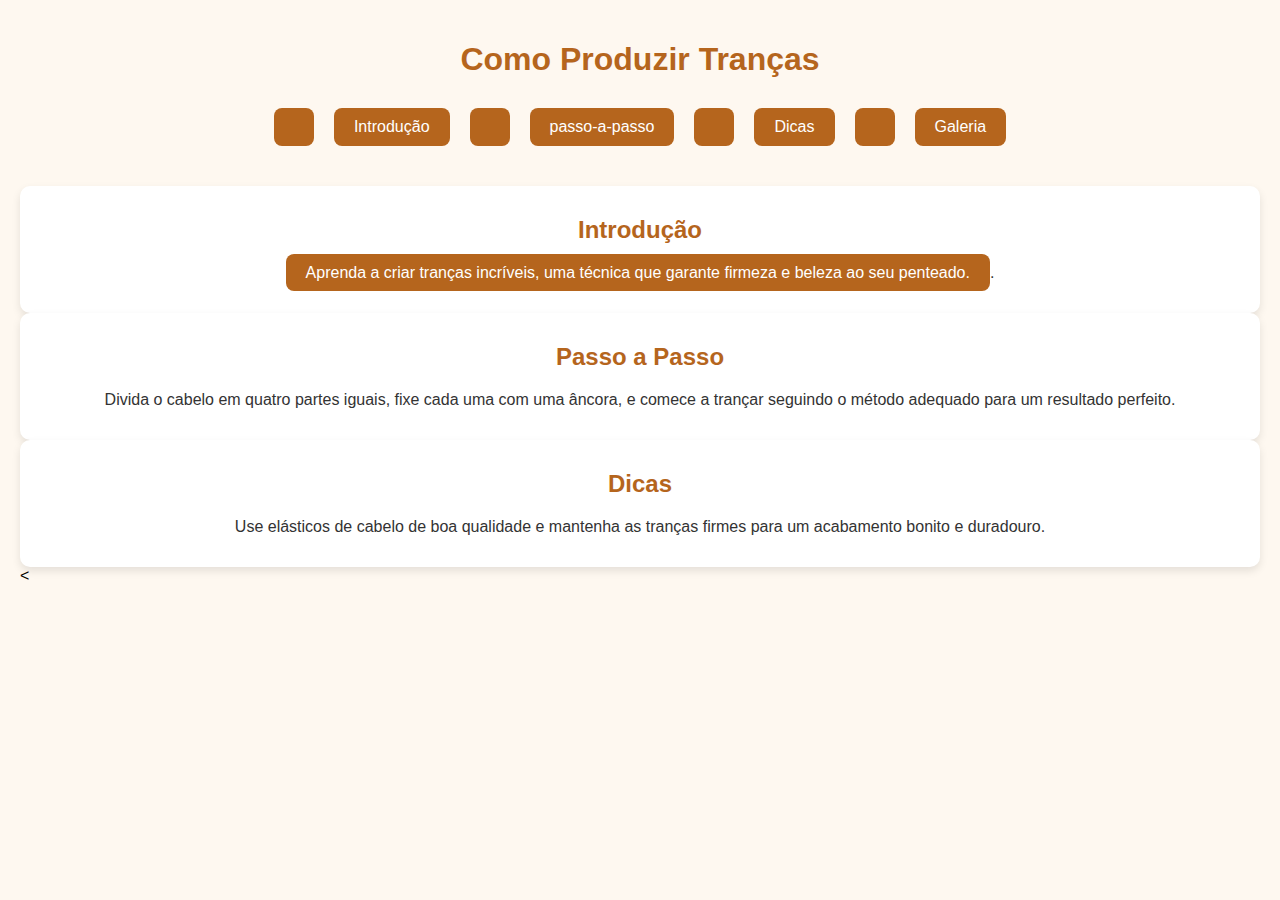
<file: index.html>
<!DOCTYPE html>
<html lang="pt-br">
<head>
    <meta charset="UTF-8" />
    <meta name="viewport" content="width=device-width, initial-scale=1.0" />
    <title>Produzir Tranças com 4 Âncoras</title>
    <style>
        body {
            font-family: Arial, sans-serif;
            background-color: #fef8f0;
            margin: 0;
            padding: 20px;
        }

        header {
            text-align: center;
            margin-bottom: 30px;
        }

        h1 {
            color: #b5651d;
        }

        nav {
            display: flex;
            justify-content: center;
            gap: 20px;
            margin-bottom: 40px;
        }

        a {
            text-decoration: none;
            color: #fff;
            background-color: #b5651d;
            padding: 10px 20px;
            border-radius: 8px;
            transition: background-color 0.3s;
        }

        a:hover {
            background-color: #8b4a0f;
        }

        section {
            display: grid;
            grid-template-columns: repeat(auto-fit, minmax(250px, 1fr));
            gap: 20px;
        }

        .card {
            background-color: #fff;
            border-radius: 10px;
            box-shadow: 0 4px 8px rgba(0,0,0,0.1);
            overflow: hidden;
            padding: 15px;
            text-align: center;
        }

        .card img {
            max-width: 100%;
            height: auto;
            border-radius: 8px;
        }

        .card h2 {
            margin-top: 15px;
            color: #b5651d;
        }

        p {
            margin-top: 10px;
            color: #333;
        }
    </style>
</head>
<body>
    <header>
        <h1>Como Produzir Tranças </h1>
    </header>

    <nav>
        <a href="#introducao">  <a href="">Introdução</a></a>
        <a href="#passo-a-passo"> <a href="">passo-a-passo</a></a>
        <a href="#dicas"><a href="">Dicas</a></a>
        <a href="#galeria"> <a href="">Galeria</a></a>
    </nav>

    <section id="introducao">
        <div class="card">
            <h2>Introdução</h2>
            <p><a href="index2.html">Aprenda a criar tranças incríveis, uma técnica que garante firmeza e beleza ao seu penteado.</a>.</p>
        </div>
    </section>

    <section id="passo-a-passo">
        <div class="card">
            <h2>Passo a Passo</h2>
            <p >Divida o cabelo em quatro partes iguais, fixe cada uma com uma âncora, e comece a trançar seguindo o método adequado para um resultado perfeito.</p>
        </div>
    </section>

    <section id="dicas">
        <div class="card">
            <h2>Dicas</h2>
            <p>Use elásticos de cabelo de boa qualidade e mantenha as tranças firmes para um acabamento bonito e duradouro.</p>
        </div>
    </section>

    <section id="galeria">
        <
</file>
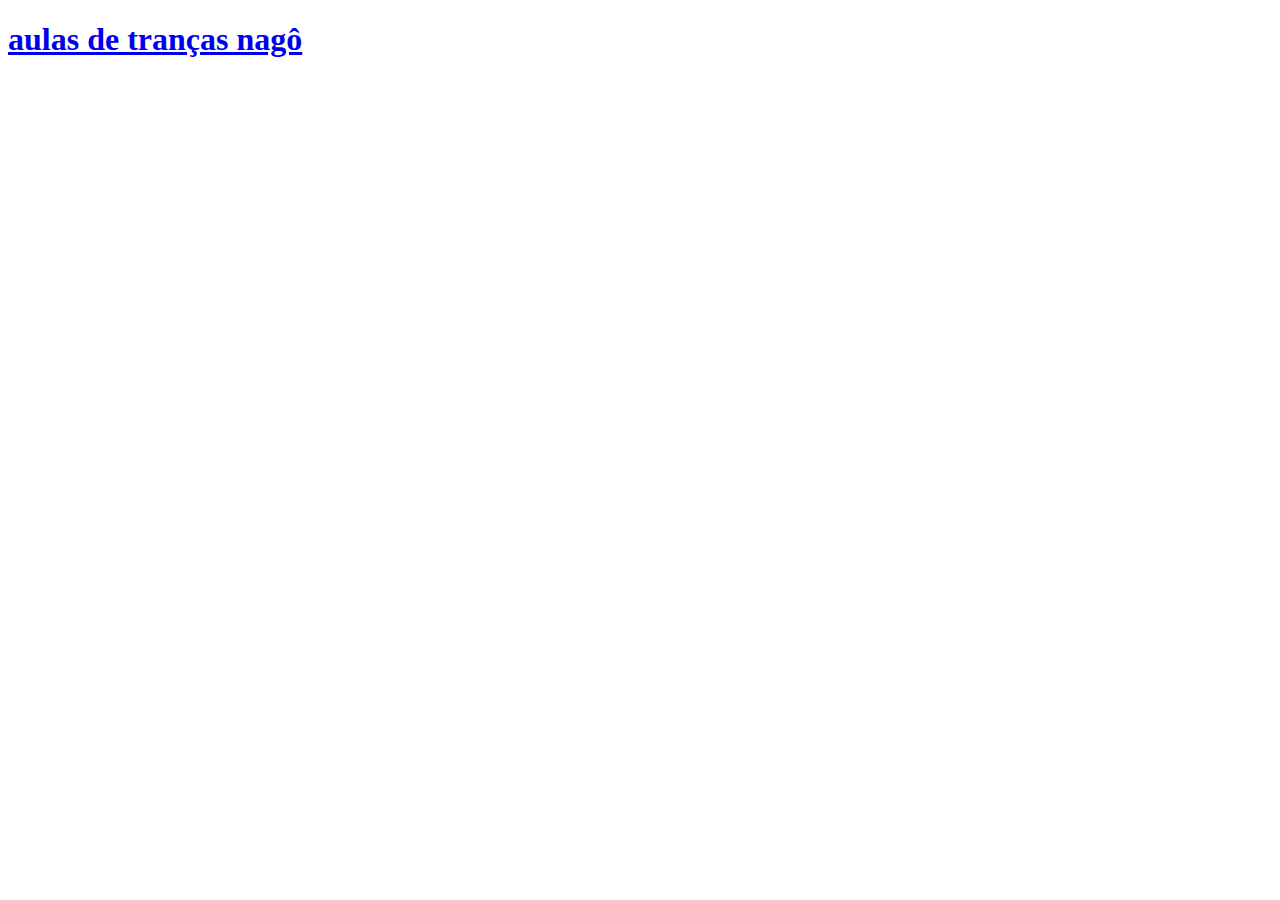
<file: index2.html>
<!DOCTYPE html>
<html lang="en">
<head>
    <meta charset="UTF-8">
    <meta name="viewport" content="width=device-width, initial-scale=1.0">
    <title>tranças</title>
</head>
<body>
    <h1> <a href="https://www.youtube.com/watch?v=Q5aQedFRKAE&pp=ygUNdHJhbsOnYXMgbmFnb9IHCQmGCQGHKiGM7w%3D%3D">aulas de tranças nagô</h1></a>
</body>
</html>
</file>
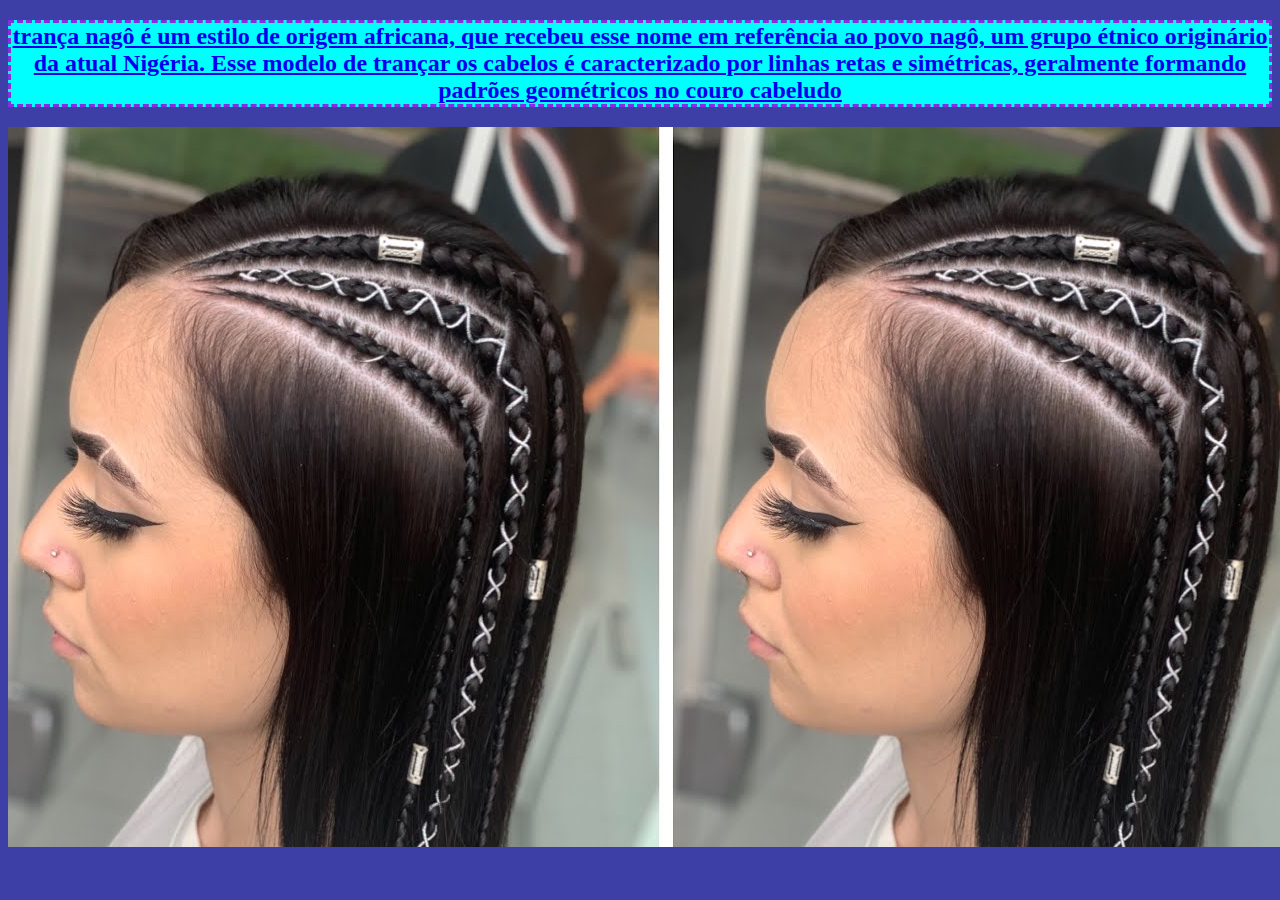
<file: index3.html>
<!DOCTYPE html>
<html lang="en">
<head>
    <meta charset="UTF-8">
    <meta name="viewport" content="width=device-width, initial-scale=1.0">
      <link rel="stylesheet" href="style.css">
    <title>tranças</title>
</head>
<body>
    <h2> <a href="index4.html"> trança nagô é um estilo de origem africana, que recebeu esse nome em referência ao povo nagô, um grupo étnico originário da atual Nigéria. Esse modelo de trançar os cabelos é caracterizado por linhas retas e simétricas, geralmente formando padrões geométricos no couro cabeludo </h2></a>
    <img src="maxresdefault.jpg" alt="">
</body>
</html>
</file>
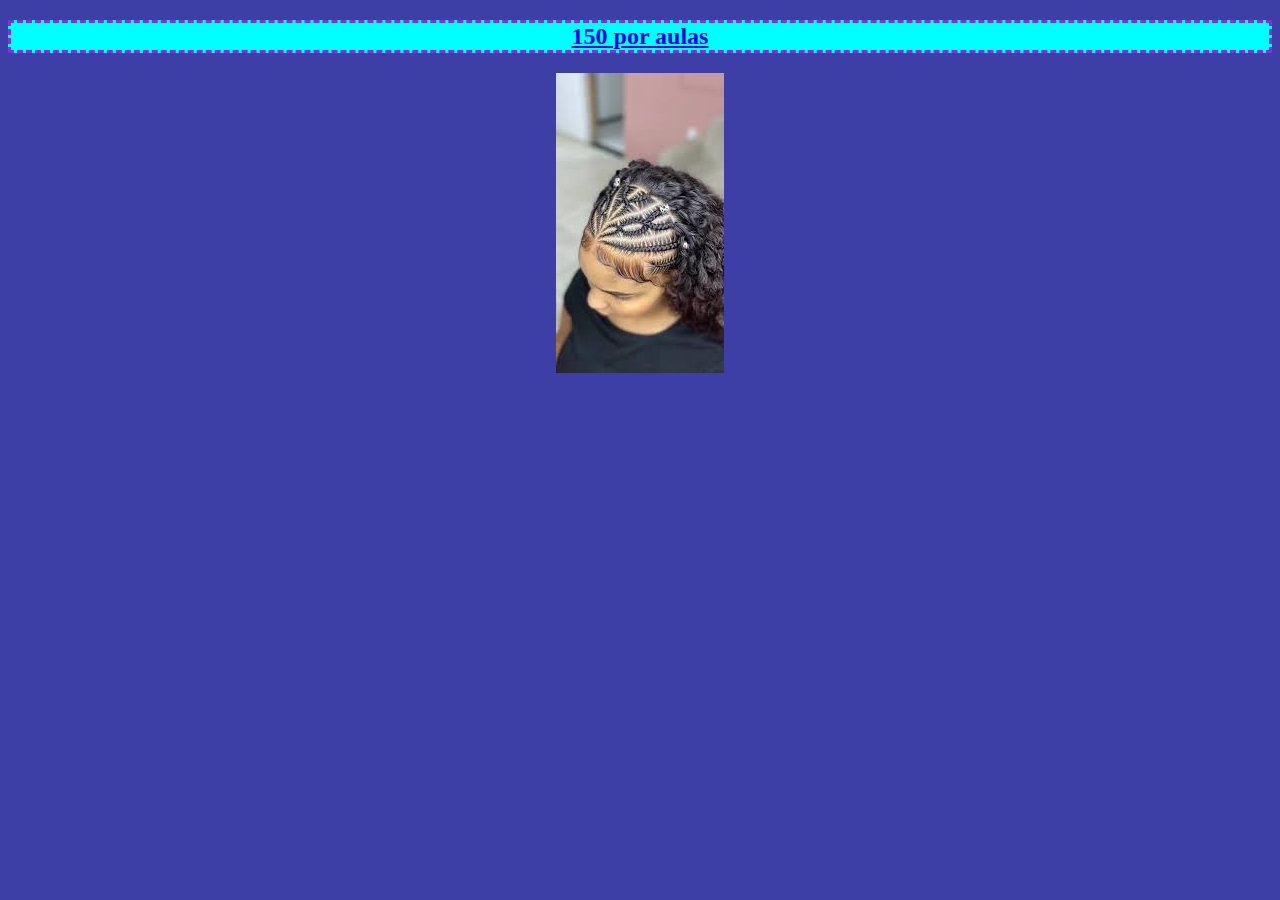
<file: index4.html>
<!DOCTYPE html>
<html lang="en">
<head>
    <meta charset="UTF-8">
    <meta name="viewport" content="width=device-width, initial-scale=1.0">
      <link rel="stylesheet" href="style.css">
    <title>tranças</title>
</head>
<body>
    <h2> <a href="index.html">150 por aulas</h2></a>
    <img src="images.jpeg" alt="">
</body>
</html>
</file>
<file: style.css>
h1{text-align: center;
border-color: blueviolet;
border-style: dashed;
border-width: px;
background-color: aqua;
}

h2 {text-align: center;
border-color: blueviolet;
border-style: dashed;
border-width: px;
background-color: aqua;
}

body{
    text-align: center;
    background-color: rgb(62, 62, 167);
}
</file>
